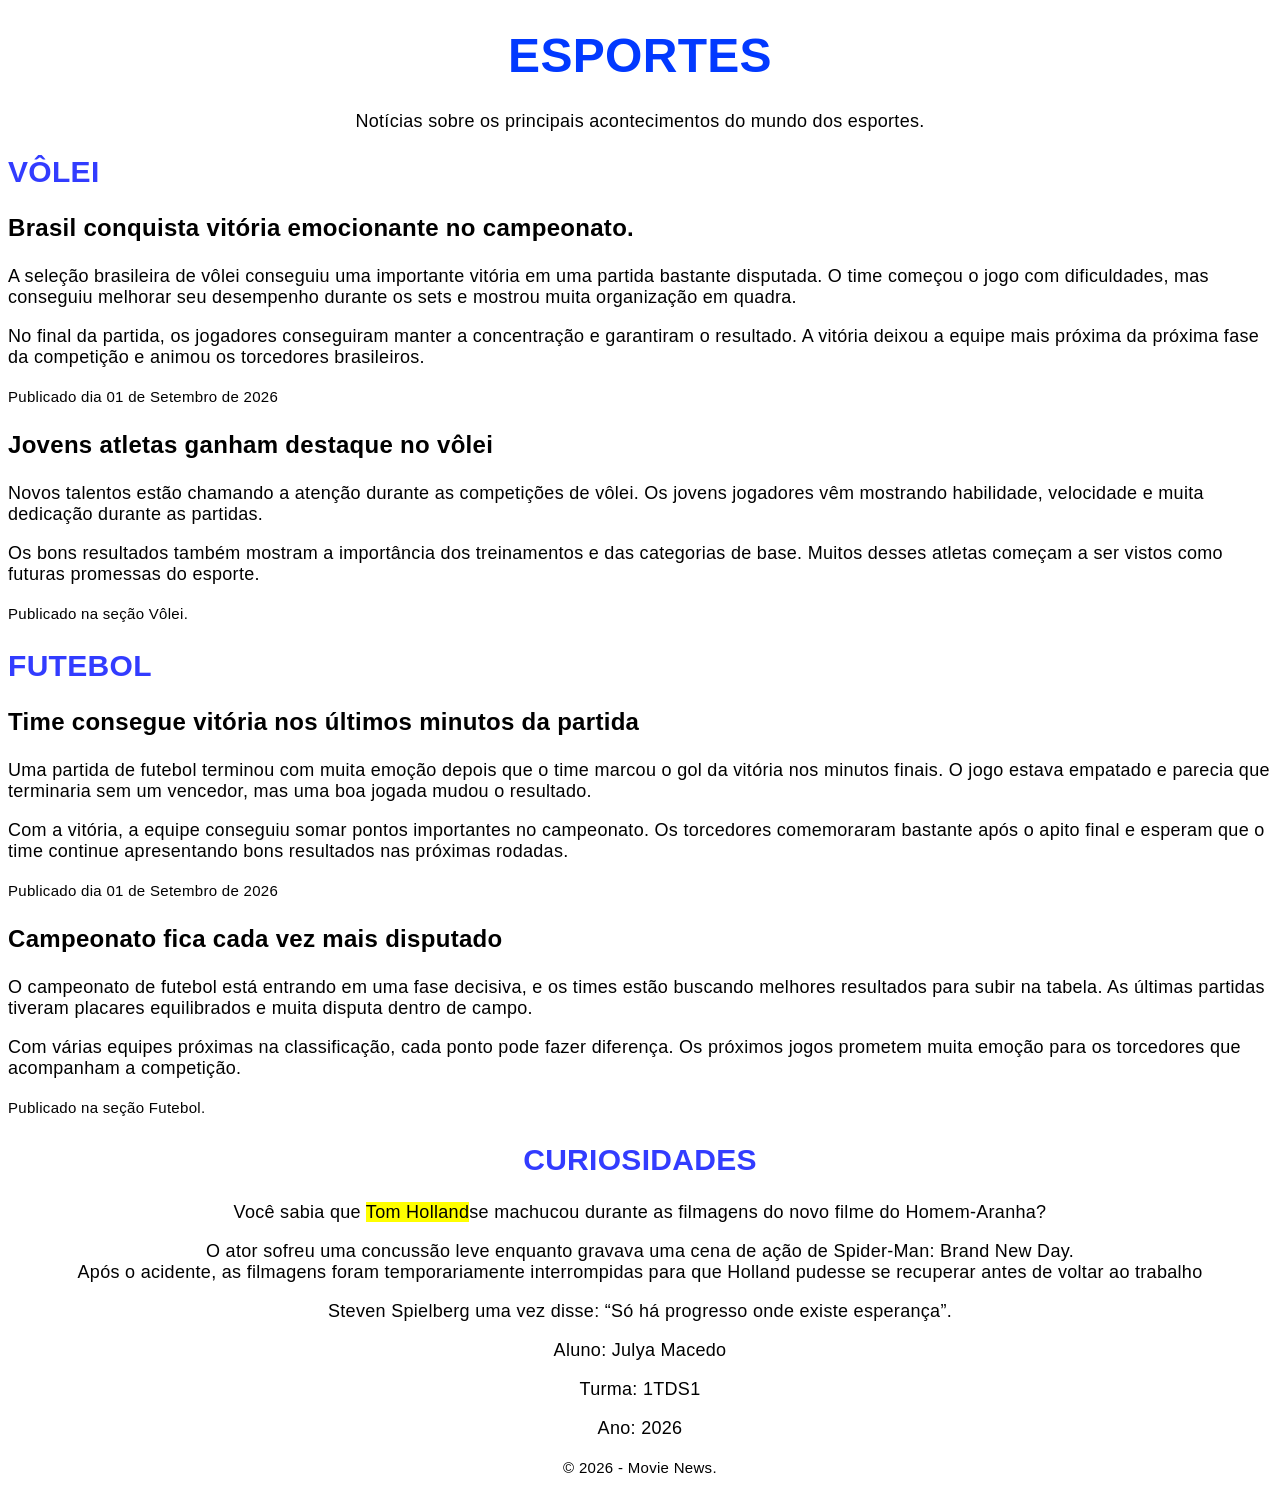
<file: index.html>
<!DOCTYPE html>
<html long ="pt-BR">
 <head>
    <meta charset="UTF-8" />
    <title>COODE NEWS</title>
    <link rel="stylesheet" href="css/style.css"/>
</head>
<body>
<header>
      <h1>ESPORTES</h1>
        <p>Notícias sobre os principais acontecimentos do mundo dos esportes.</p>
    </header>
    <main>
        <section>
            <h2>VÔLEI</h2>
            <article>
                <h3>Brasil conquista vitória emocionante no campeonato.</h3>
                <p>A seleção brasileira de vôlei conseguiu uma importante vitória em uma partida bastante disputada. O time começou o jogo com dificuldades, mas conseguiu melhorar seu desempenho durante os sets e mostrou muita organização em quadra. </p>
                <p>  No final da partida, os jogadores conseguiram manter a concentração e garantiram o resultado. A vitória deixou a equipe mais próxima da próxima fase da competição e animou os torcedores brasileiros.</p>
            <p><small>Publicado dia 01 de Setembro de 2026 </small></p>
            </article>
            <article>
                <h3>Jovens atletas ganham destaque no vôlei </h3>
                <p> Novos talentos estão chamando a atenção durante as competições de vôlei. Os jovens jogadores vêm mostrando habilidade, velocidade e muita dedicação durante as partidas. </p>
                <p>Os bons resultados também mostram a importância dos treinamentos e das categorias de base. Muitos desses atletas começam a ser vistos como futuras promessas do esporte.</p>
            <p><small> Publicado na seção Vôlei.</small></p>
            </article>
        </section>
        <section>
            <h2>FUTEBOL</h2>
            <article>
                <h3>Time consegue vitória nos últimos minutos da partida </h3>
                <p> Uma partida de futebol terminou com muita emoção depois que o time marcou o gol da vitória nos minutos finais. O jogo estava empatado e parecia que terminaria sem um vencedor, mas uma boa jogada mudou o resultado. </p>
                <p> Com a vitória, a equipe conseguiu somar pontos importantes no campeonato. Os torcedores comemoraram bastante após o apito final e esperam que o time continue apresentando bons resultados nas próximas rodadas.</p>
            <p><small>Publicado dia 01 de Setembro de 2026 </small></p>
            </article>
            <article>
                <h3> Campeonato fica cada vez mais disputado </h3>
                <p> O campeonato de futebol está entrando em uma fase decisiva, e os times estão buscando melhores resultados para subir na tabela. As últimas partidas tiveram placares equilibrados e muita disputa dentro de campo. </p>
                <p> Com várias equipes próximas na classificação, cada ponto pode fazer diferença. Os próximos jogos prometem muita emoção para os torcedores que acompanham a competição.</p>
            <p><small> Publicado na seção Futebol.</small></p>
            </article>
        </section>
<aside id="curiosidades">
            <h2>Curiosidades</h2>
            <p>Você sabia que <mark> Tom Holland</mark>se machucou durante as filmagens do novo filme do Homem-Aranha?</p>
            <p>O ator sofreu uma concussão leve enquanto gravava uma cena de ação de Spider-Man: Brand New Day.<br> Após o acidente, as filmagens foram temporariamente interrompidas para que Holland pudesse se recuperar antes de voltar ao trabalho</p>
            <p>Steven Spielberg uma vez disse: <q>Só há progresso onde existe esperança</q>.</p>

        </aside>
    </main>
    <footer>
        <p>Aluno: Julya Macedo</p>
        <p>Turma: 1TDS1</p>
        <p>Ano: 2026</p>
        <p><small>© 2026 - Movie News.</small></p>
    </footer>
      </body>
        </html>
</file>
<file: css/style.css>
body{
      font-family: Arial, sans-serif;
      letter-spacing: 0.3px;
      text-decoration: none;
      font-size: 18px;


}

header{
      text-align: center;
      line-height: 1.0;
}
aside{
      text-align: center;
}
footer{
      text-align: center;

}

h1{
      color:rgb(2, 57, 255) ;
      text-transform: uppercase;
      text-align: center;
      font-size: 48px;
      font-weight: bold;

}
h2{
      color:rgba(0, 13, 255, 0.805);
      text-transform: uppercase;
      font-size: 30px;
      font-weight: bold;

}
h3{
      font-size: 24px;
      font-weight: bold;
}
#destaque{
      color:rgb(82, 80, 197);
}
</file>
